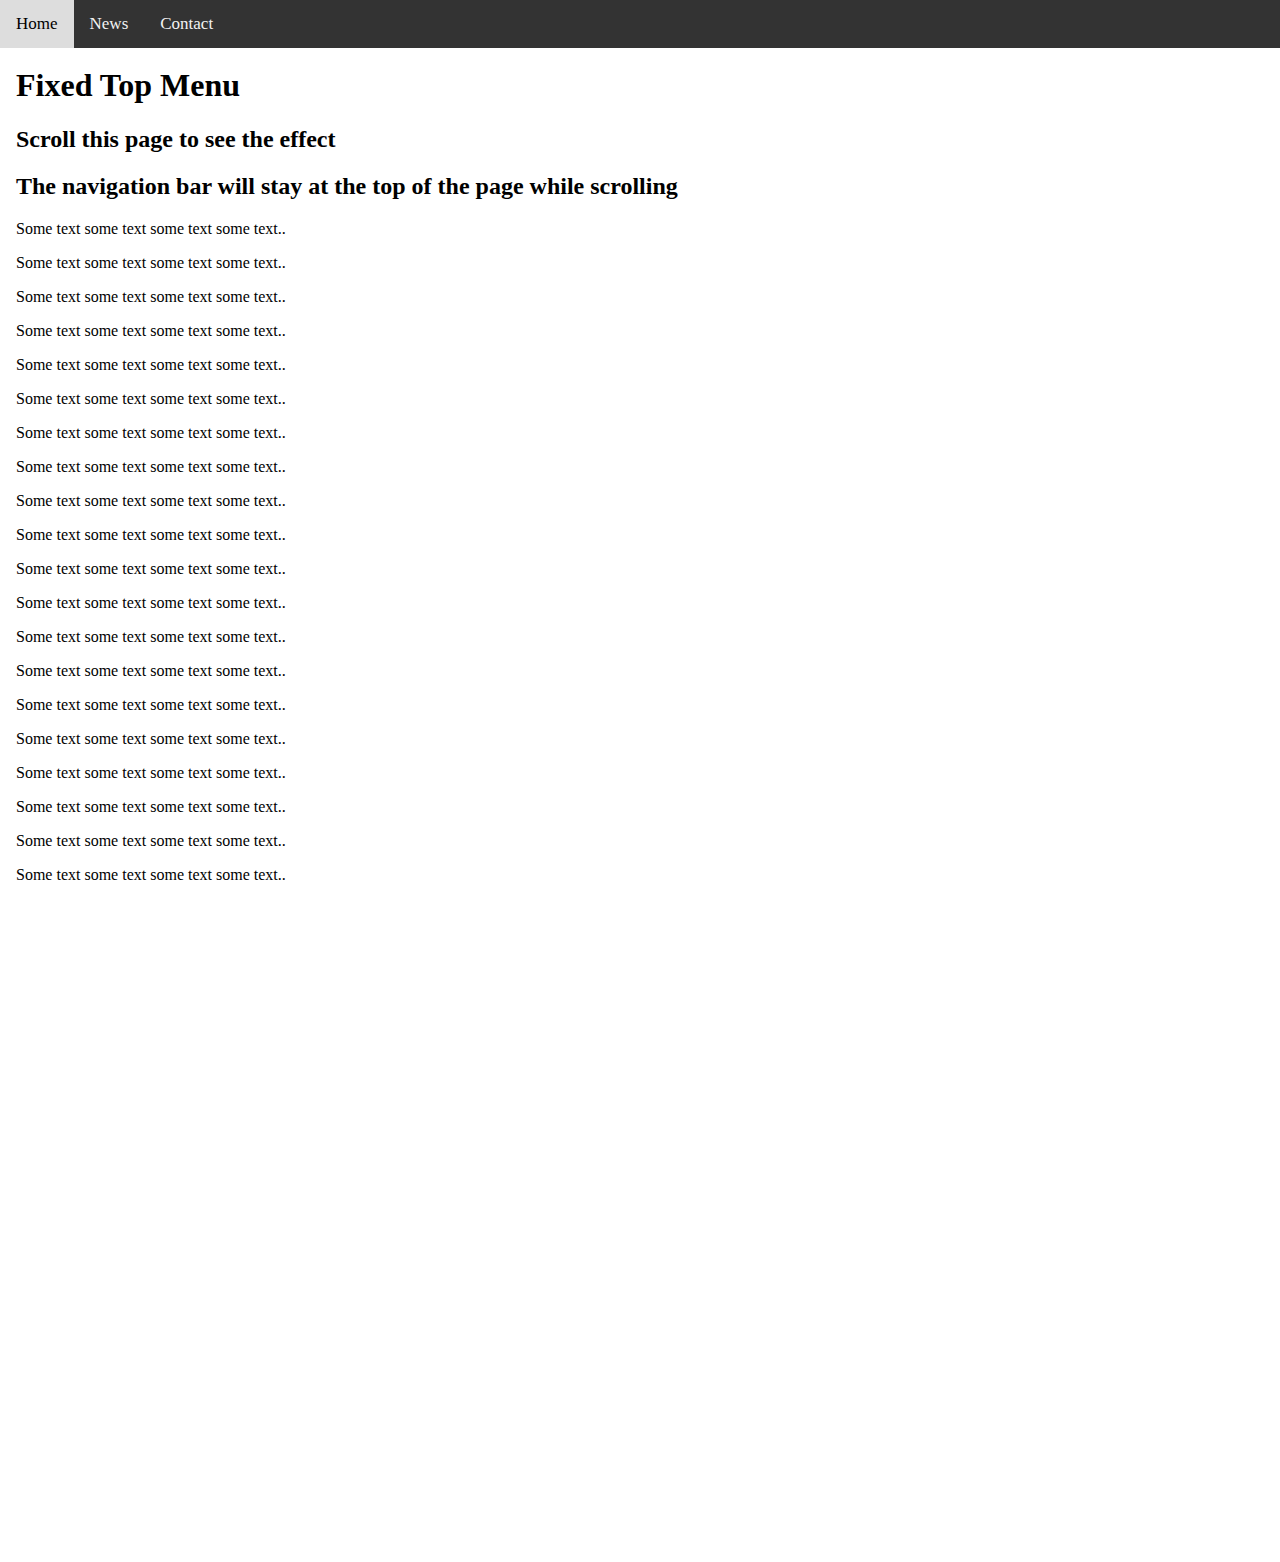
<file: proba.html>
<!DOCTYPE html>
<html>
<head>
<meta name="viewport" content="width=device-width, initial-scale=1">
<style>
body {margin:0;}

.navbar {
  overflow: hidden;
  background-color: #333;
  position: fixed;
  top: 0;
  width: 100%;
}

.navbar a {
  float: left;
  display: block;
  color: #f2f2f2;
  text-align: center;
  padding: 14px 16px;
  text-decoration: none;
  font-size: 17px;
}

.navbar a:hover {
  background: #ddd;
  color: black;
}

.main {
  padding: 16px;
  margin-top: 30px;
  height: 1500px; /* Used in this example to enable scrolling */
}
</style>
</head>
<body>

<div class="navbar">
  <a href="#home">Home</a>
  <a href="#news">News</a>
  <a href="#contact">Contact</a>
</div>

<div class="main">
  <h1>Fixed Top Menu</h1>
  <h2>Scroll this page to see the effect</h2>
  <h2>The navigation bar will stay at the top of the page while scrolling</h2>

  <p>Some text some text some text some text..</p>
  <p>Some text some text some text some text..</p>
  <p>Some text some text some text some text..</p>
  <p>Some text some text some text some text..</p>
  <p>Some text some text some text some text..</p>
  <p>Some text some text some text some text..</p>
  <p>Some text some text some text some text..</p>
  <p>Some text some text some text some text..</p>
  <p>Some text some text some text some text..</p>
  <p>Some text some text some text some text..</p>
  <p>Some text some text some text some text..</p>
  <p>Some text some text some text some text..</p>
  <p>Some text some text some text some text..</p>
  <p>Some text some text some text some text..</p>
  <p>Some text some text some text some text..</p>
  <p>Some text some text some text some text..</p>
  <p>Some text some text some text some text..</p>
  <p>Some text some text some text some text..</p>
  <p>Some text some text some text some text..</p>
  <p>Some text some text some text some text..</p>
</div>

</body>
</html>
</file>
